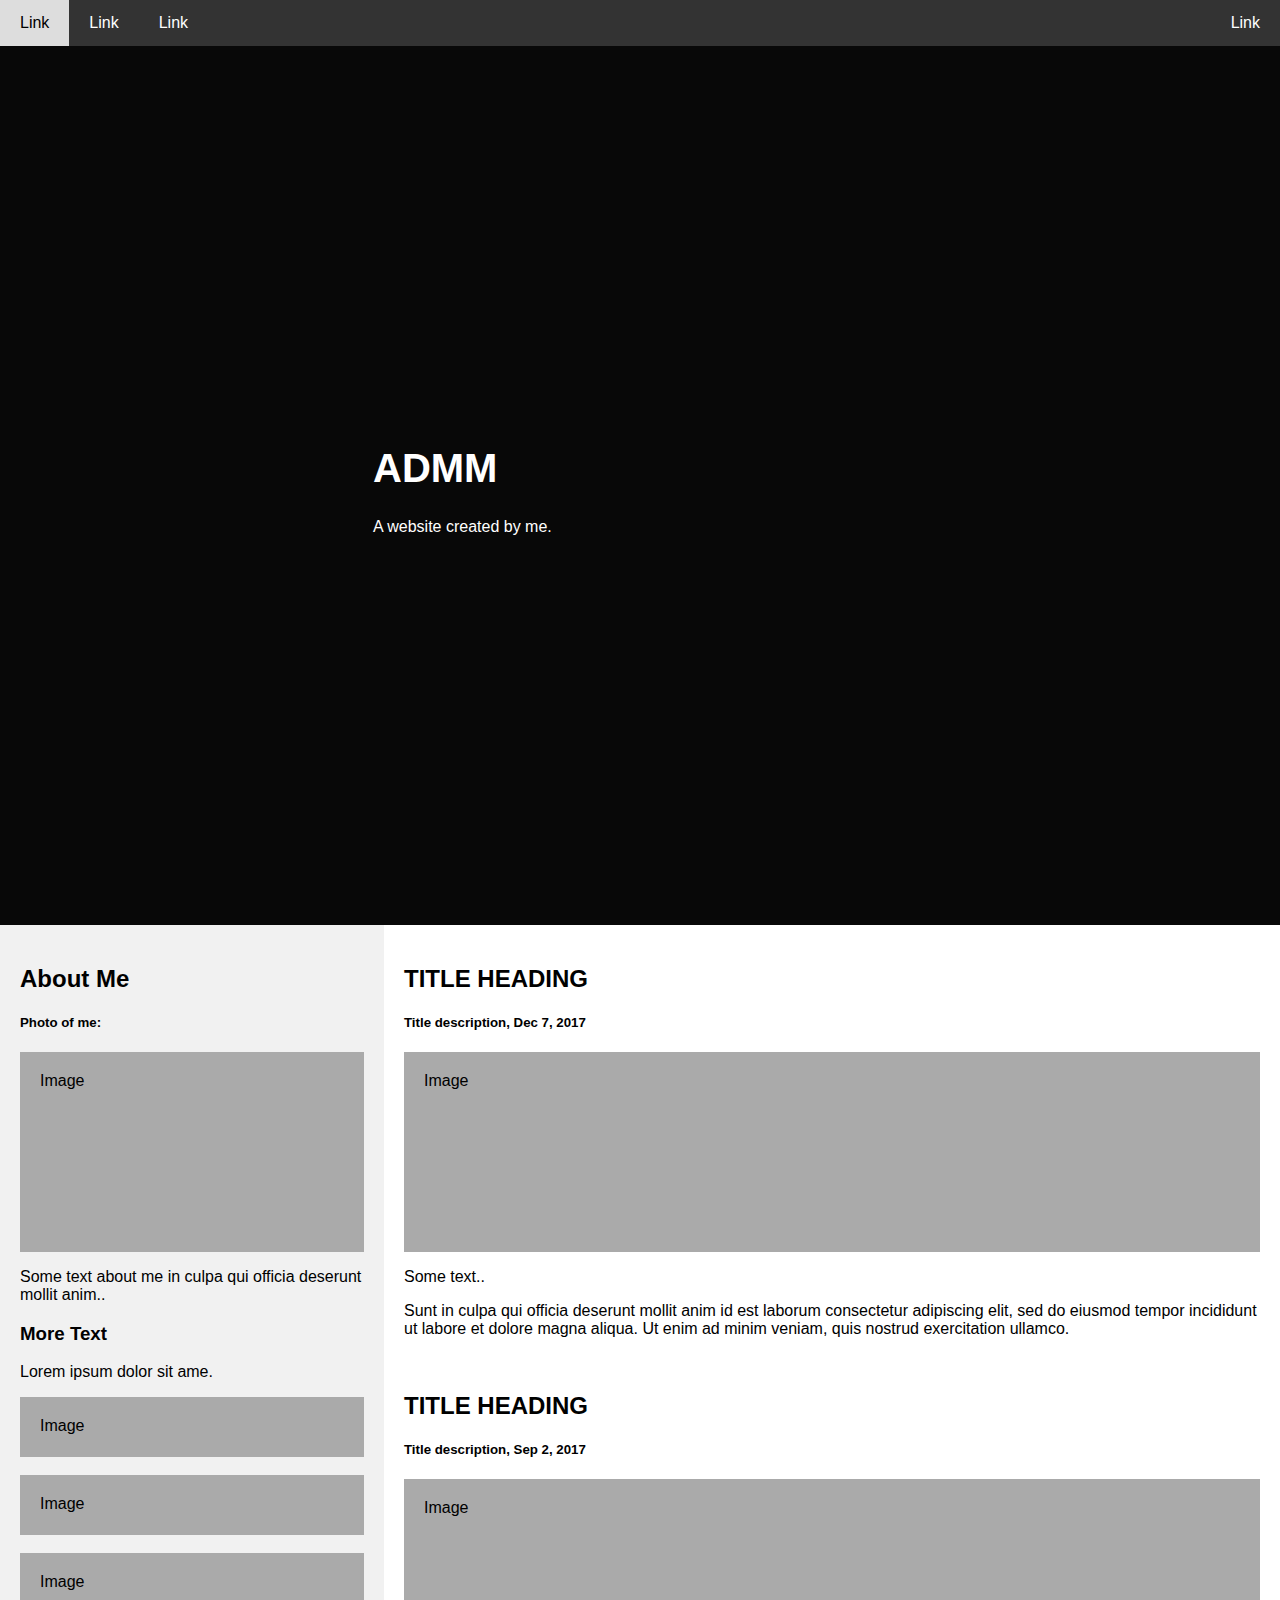
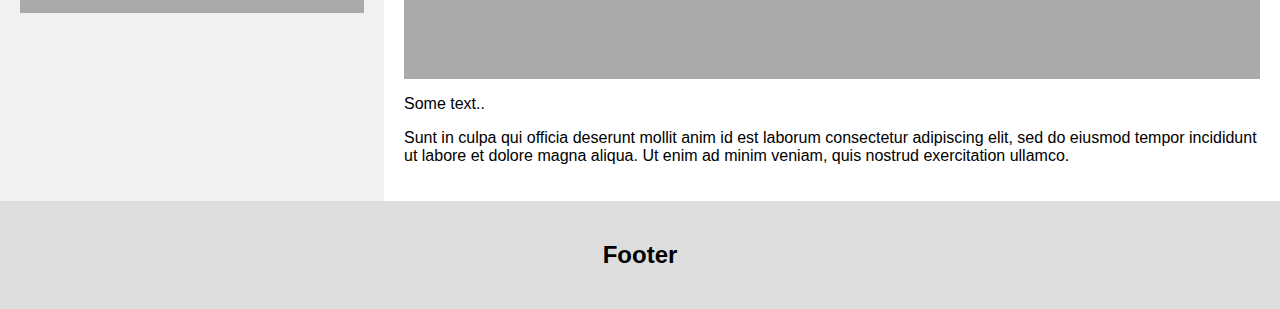
<file: index.html>
<!DOCTYPE html>
<html lang="en">
<head>
<title>ADMM Website</title>
<meta charset="UTF-8">
<meta name="viewport" content="width=device-width, initial-scale=1">
<link rel="stylesheet" type="text/css" href="styles.css" /> 

</head>
<body>

<div class="navbar">
  <a href="#">Link</a>
  <a href="#">Link</a>
  <a href="#">Link</a>
  <a href="#" class="right">Link</a>
</div>


<div class="header">
    <h1>ADMM</h1>
    <p>A website created by me.</p>
  </div>

<div class="row">
  <div class="side">
    <h2>About Me</h2>
    <h5>Photo of me:</h5>
    <div class="fakeimg" style="height:200px;">Image</div>
    <p>Some text about me in culpa qui officia deserunt mollit anim..</p>
    <h3>More Text</h3>
    <p>Lorem ipsum dolor sit ame.</p>
    <div class="fakeimg" style="height:60px;">Image</div><br>
    <div class="fakeimg" style="height:60px;">Image</div><br>
    <div class="fakeimg" style="height:60px;">Image</div>
  </div>
  <div class="main">
    <h2>TITLE HEADING</h2>
    <h5>Title description, Dec 7, 2017</h5>
    <div class="fakeimg" style="height:200px;">Image</div>
    <p>Some text..</p>
    <p>Sunt in culpa qui officia deserunt mollit anim id est laborum consectetur adipiscing elit, sed do eiusmod tempor incididunt ut labore et dolore magna aliqua. Ut enim ad minim veniam, quis nostrud exercitation ullamco.</p>
    <br>
    <h2>TITLE HEADING</h2>
    <h5>Title description, Sep 2, 2017</h5>
    <div class="fakeimg" style="height:200px;">Image</div>
    <p>Some text..</p>
    <p>Sunt in culpa qui officia deserunt mollit anim id est laborum consectetur adipiscing elit, sed do eiusmod tempor incididunt ut labore et dolore magna aliqua. Ut enim ad minim veniam, quis nostrud exercitation ullamco.</p>
  </div>
</div>

<div class="footer">
  <h2>Footer</h2>
</div>

</body>
</html>
</file>
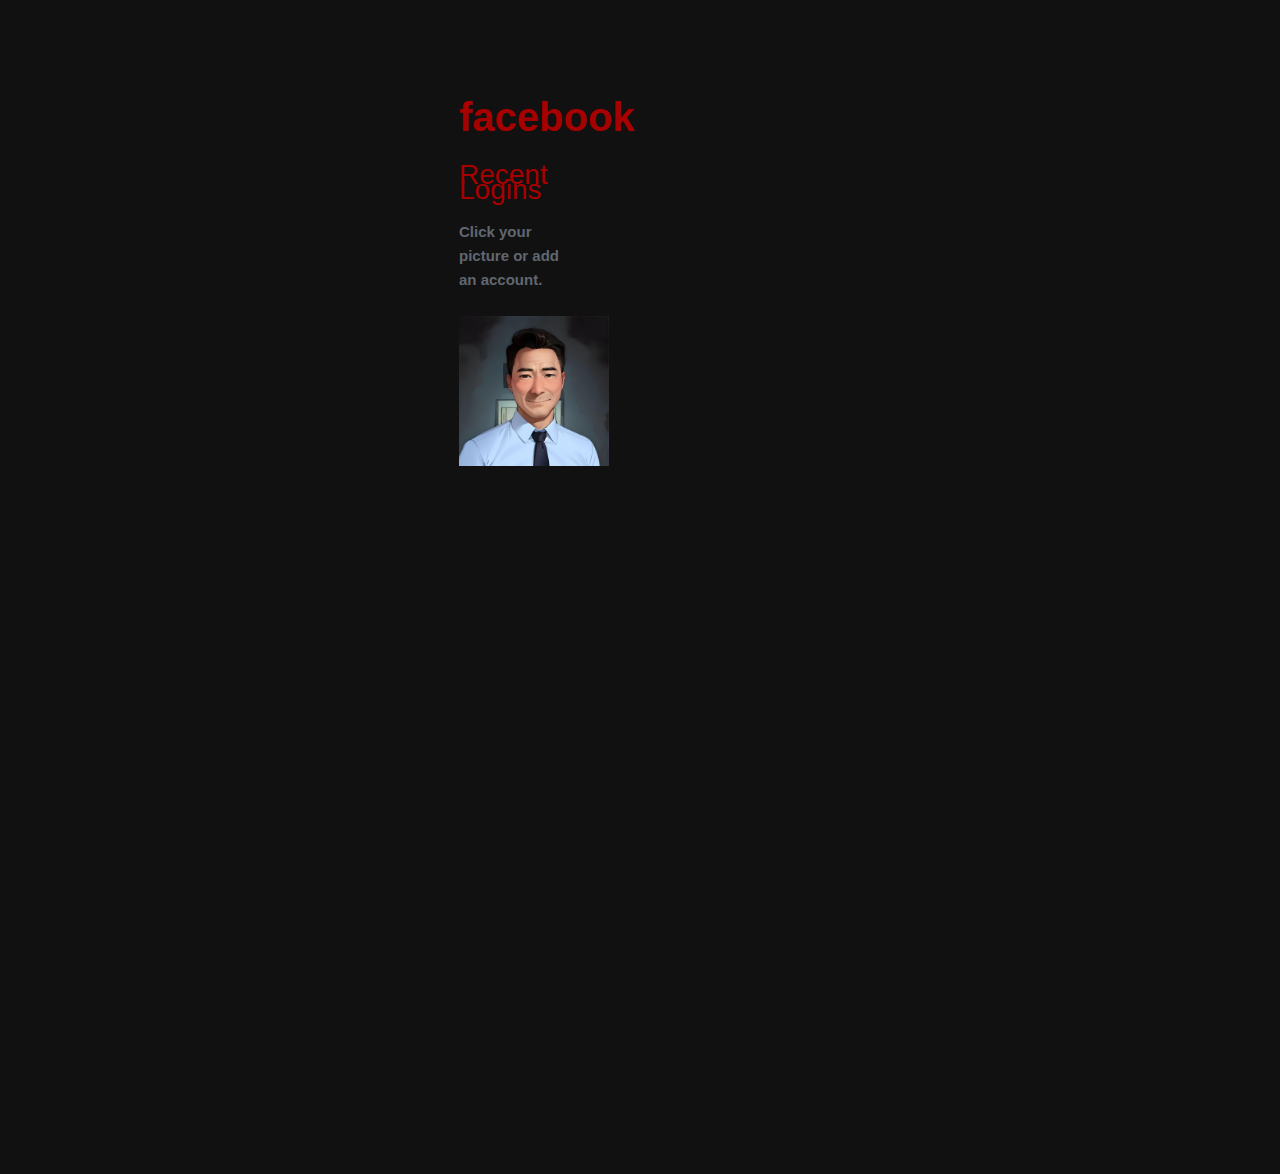
<file: fbproj.html>
<!DOCTYPE html>
<head>
    <meta charset="UTF-8">
    <meta name="viewport" content="width=device-width, initial-scale=1">
    <link rel="stylesheet" type="text/css" href="fbstyles.css" /> 
</head>

<body>
    <div class="header">
        <h1><b>facebook</b></h1>
        <h2>Recent Logins</h2>
        <h3>Click your picture or add an account.</h3>

        <a href="file:///D:/MADM2000/MADM2000.github.io/fbproj.html"><img src="dar.jpg" alt="photo" style="height: 150px; width: 150px;"></a>
      </div>
    
</body>
</html>
</file>
<file: styles.css>
* {
  box-sizing: border-box;
}

/* Style the body */
body {
  font-family: Arial, Helvetica, sans-serif;
  margin: 0;
}

/* Header/logo Title */
.header {
  padding: 373px;
  text-align: left;
  background: #080808;
  color: white;
}

/* Increase the font size of the heading */
.header h1 {
  font-size: 40px;
}

/* Style the top navigation bar */
.navbar {
  overflow: hidden;
  background-color: #333;
}

/* Style the navigation bar links */
.navbar a {
  float: left;
  display: block;
  color: white;
  text-align: center;
  padding: 14px 20px;
  text-decoration: none;
}

/* Right-aligned link */
.navbar a.right {
  float: right;
}

/* Change color on hover */
.navbar a:hover {
  background-color: #ddd;
  color: black;
}

/* Column container */
.row {  
  display: -ms-flexbox; /* IE10 */
  display: flex;
  -ms-flex-wrap: wrap; /* IE10 */
  flex-wrap: wrap;
}

/* Create two unequal columns that sits next to each other */
/* Sidebar/left column */
.side {
  -ms-flex: 30%; /* IE10 */
  flex: 30%;
  background-color: #f1f1f1;
  padding: 20px;
}

/* Main column */
.main {   
  -ms-flex: 70%; /* IE10 */
  flex: 70%;
  background-color: white;
  padding: 20px;
}

/* Fake image, just for this example */
.fakeimg {
  background-color: #aaa;
  width: 100%;
  padding: 20px;
}

/* Footer */
.footer {
  padding: 20px;
  text-align: center;
  background: #ddd;
}

/* Responsive layout - when the screen is less than 700px wide, make the two columns stack on top of each other instead of next to each other */
@media screen and (max-width: 700px) {
  .row {   
    flex-direction: column;
  }
}

/* Responsive layout - when the screen is less than 400px wide, make the navigation links stack on top of each other instead of next to each other */
@media screen and (max-width: 400px) {
  .navbar a {
    float: none;
    width: 100%;
  }
}
</file>
<file: fbstyles.css>
* {
    box-sizing: border-box;
  }
  
  /* Style the body */
  body {
    font-family: Arial, Helvetica, sans-serif;
    margin: 0;
  }
  
  /* Header/logo Title */
  .header {
    padding: 704px;
    padding-top: 68px;
    padding-left: 459px;
    text-align: left;
    background: #111111;
    color: rgb(167, 0, 0);
  }
  
  /* Increase the font size of the heading */
  .header h1 {
    font-size: 40px;
  }

  .header h2 {
    font-family: SFProDisplay-Regular, Helvetica, Arial, sans-serif;
    font-size: 28px;
    font-weight: normal;
    line-height: 15px;
  }

  .header h3 {
    color: #606770;
    font-family: SFProText-Regular, Helvetica, Arial, sans-serif;
    font-size: 15px;
    line-height: 24px;
    margin-bottom: 12px;
    padding-bottom: 12px;
  }
  
  /* Main column */
  .main {   
    -ms-flex: 70%; /* IE10 */
    flex: 70%;
    background-color: white;
    padding: 20px;
  }
  
  /* Fake image, just for this example */
  .fakeimg {
    background-color: #aaa;
    width: 100%;
    padding: 20px;
  }
  
  /* Footer */
  .footer {
    padding: 20px;
    text-align: center;
    background: #ddd;
  }
  
  /* Responsive layout - when the screen is less than 700px wide, make the two columns stack on top of each other instead of next to each other */
  @media screen and (max-width: 700px) {
    .row {   
      flex-direction: column;
    }
  }
  
  /* Responsive layout - when the screen is less than 400px wide, make the navigation links stack on top of each other instead of next to each other */
  @media screen and (max-width: 400px) {
    .navbar a {
      float: none;
      width: 100%;
    }
  }
</file>
